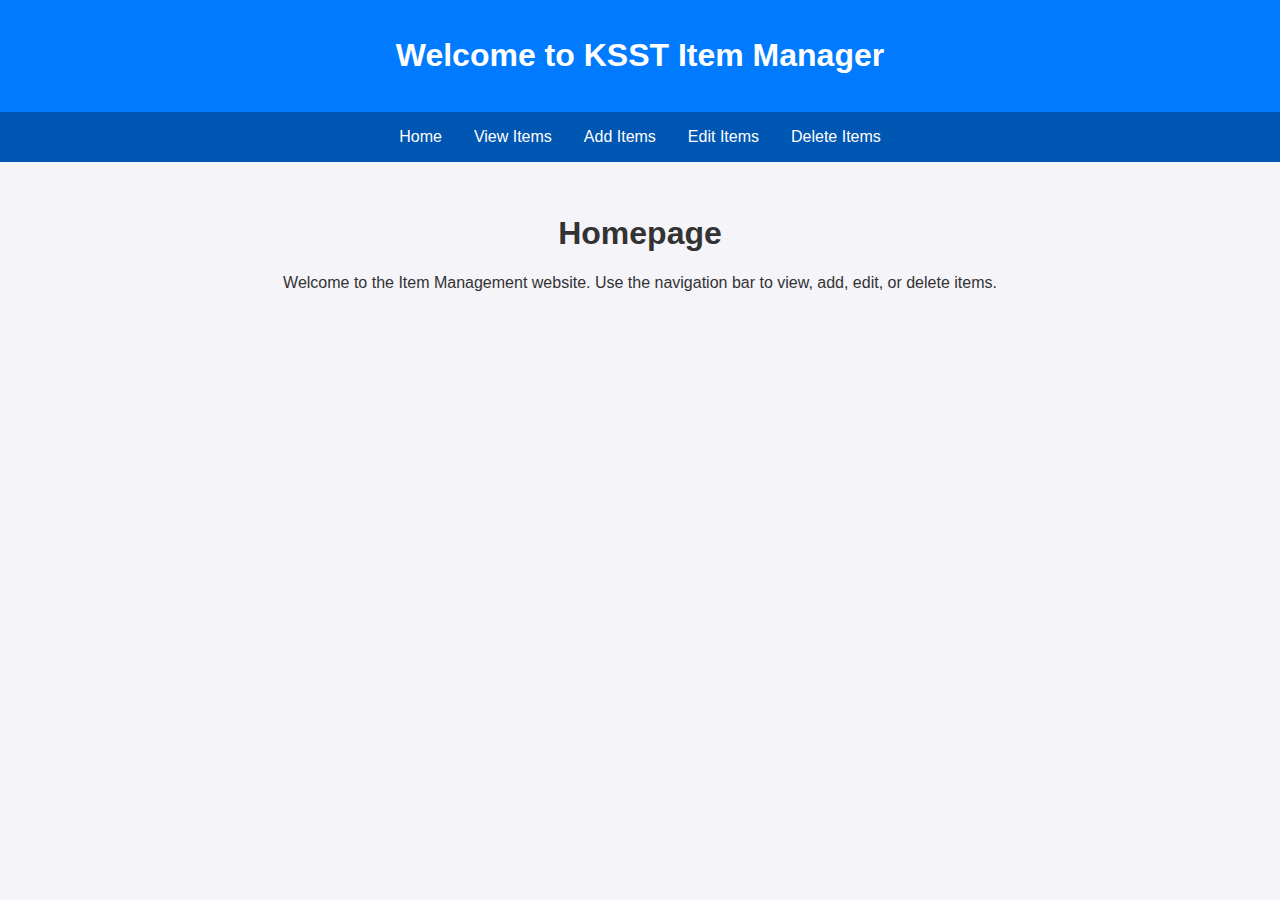
<file: index.html>
<!DOCTYPE html>
<html lang="en">
<head>
    <meta charset="UTF-8">
    <meta name="viewport" content="width=device-width, initial-scale=1.0">
    <title>Homepage</title>
    <link rel="stylesheet" href="style.css">
</head>
<body>
    <header>
        <h1 id="bigheader">Welcome to KSST Item Manager</h1>
    </header>
    <nav>
        <a href="index.php">Home</a>
        <a href="view.php">View Items</a>
        <a href="add.php">Add Items</a>
        <a href="edit.php">Edit Items</a>
        <a href="delete.php">Delete Items</a>
    </nav>
    <div class="container">
        <h1>Homepage</h1>
        <p>Welcome to the Item Management website. Use the navigation bar to view, add, edit, or delete items.</p>
    </div>
</body>
</html>
</file>
<file: style.css>
body {
    font-family: Arial, sans-serif;
    margin: 0;
    padding: 0;
    background-color: #f4f4f9;
    color: #333;
    text-align: center
}

header {
    background: #007bff;
    color: #fff;
    padding: 1em 0;
    text-align: center;
}

nav {
    display: flex;
    justify-content: center;
    background: #0056b3;
}

nav a {
    color: #fff;
    text-decoration: none;
    padding: 1em;
    transition: background 0.3s;
}

nav a:hover {
    background: #555;
}

.container {
    padding: 2em;
    align-items: center;

    width: 80%; /* Adjust the container width */
    margin: 0 auto; /* Center the container */
    padding-left: 20px; /* Add padding to the left */
    padding-right: 20px; /* Add padding to the right */
}

#bigheader {
    color: white;
}

button {
    background: #007bff;
    color: white;
    padding: 0.5em 1em;
    border: none;
    border-radius: 5px;
    cursor: pointer;
}

button:hover {
    background: #0056b3;
}

table {
    width: 100%; /* Make the table take the full width of the container */
    margin-top: 20px;
    border-collapse: collapse; /* Combine table borders */
    text-align: center;
}
</file>
